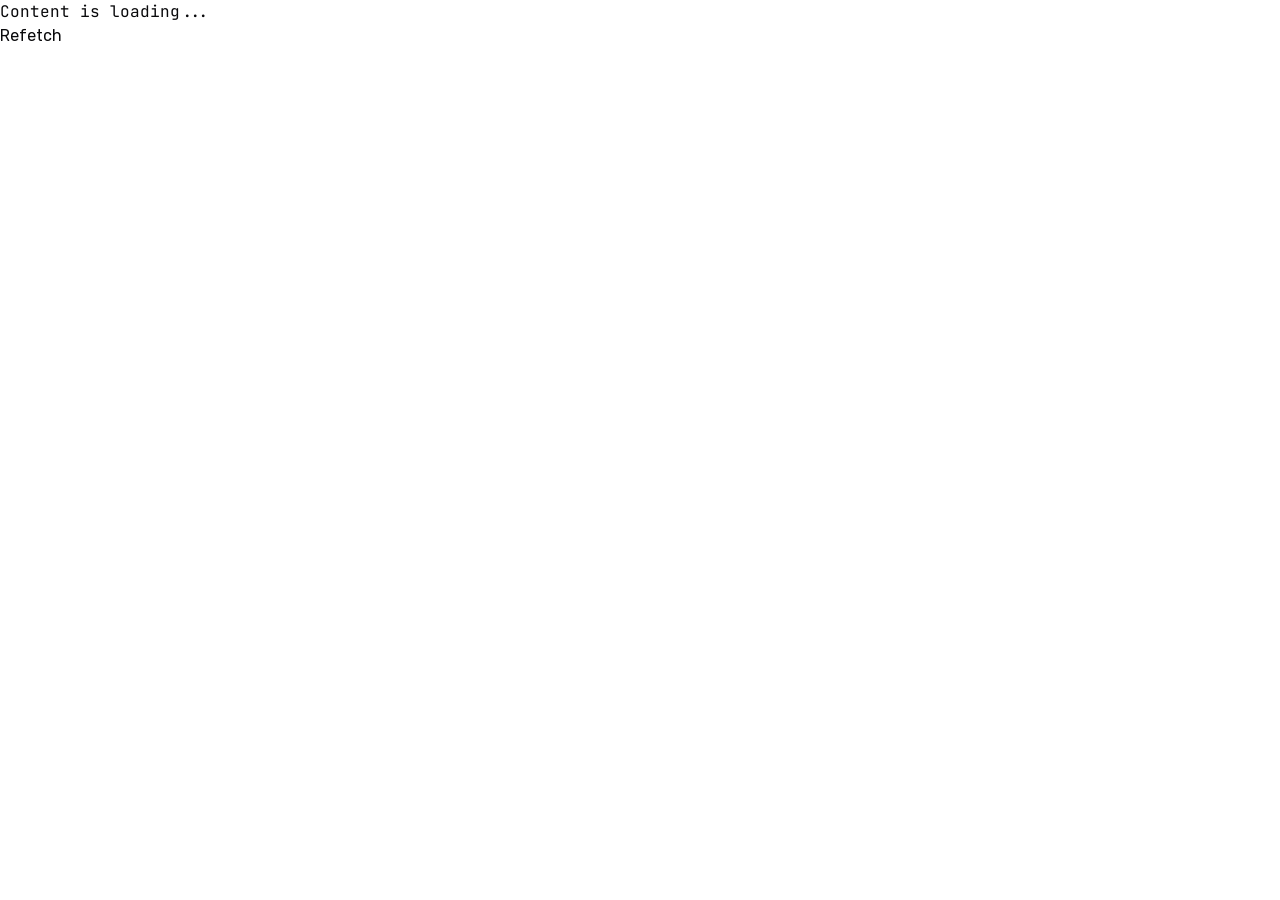
<file: index.html>
<!DOCTYPE html><html lang="en"><head><meta charSet="utf-8"/><meta name="viewport" content="width=device-width, initial-scale=1"/><link rel="preload" href="/_next/static/media/0aa834ed78bf6d07-s.p.woff2" as="font" crossorigin="" type="font/woff2"/><link rel="preload" href="/_next/static/media/341baa6ce7a16e81-s.p.woff2" as="font" crossorigin="" type="font/woff2"/><link rel="preload" href="/_next/static/media/bb3ef058b751a6ad-s.p.woff2" as="font" crossorigin="" type="font/woff2"/><link rel="preload" href="/_next/static/media/c22ccc5eb58b83e1-s.p.woff2" as="font" crossorigin="" type="font/woff2"/><link rel="stylesheet" href="/_next/static/css/ae4291b733fa85b6.css" data-precedence="next"/><link rel="preload" as="script" fetchPriority="low" href="/_next/static/chunks/webpack-489b3b6b6d0e2028.js"/><script src="/_next/static/chunks/4bd1b696-78608d083ecb8459.js" async=""></script><script src="/_next/static/chunks/517-e06211ad123421db.js" async=""></script><script src="/_next/static/chunks/main-app-99673d190a857560.js" async=""></script><script src="/_next/static/chunks/527-7dd63a96b3d10a0e.js" async=""></script><script src="/_next/static/chunks/app/layout-3befd7929bb32649.js" async=""></script><script src="/_next/static/chunks/app/page-48787ba2ec8f928f.js" async=""></script><meta name="next-size-adjust" content=""/><title>SpaceApp test task!</title><meta name="description" content="Description? What do you mean, it&#x27;s just a test task"/><script src="/_next/static/chunks/polyfills-42372ed130431b0a.js" noModule=""></script></head><body class="__variable_f4ba39 __variable_89caef antialiased"><main class="container mx-auto"><pre></pre><button disabled="">Refetch</button></main><script src="/_next/static/chunks/webpack-489b3b6b6d0e2028.js" async=""></script><script>(self.__next_f=self.__next_f||[]).push([0])</script><script>self.__next_f.push([1,"1:\"$Sreact.fragment\"\n2:I[396,[\"527\",\"static/chunks/527-7dd63a96b3d10a0e.js\",\"177\",\"static/chunks/app/layout-3befd7929bb32649.js\"],\"default\"]\n3:I[5244,[],\"\"]\n4:I[3866,[],\"\"]\n5:I[7033,[],\"ClientPageRoot\"]\n6:I[5235,[\"527\",\"static/chunks/527-7dd63a96b3d10a0e.js\",\"974\",\"static/chunks/app/page-48787ba2ec8f928f.js\"],\"default\"]\n9:I[6213,[],\"OutletBoundary\"]\nb:I[6213,[],\"MetadataBoundary\"]\nd:I[6213,[],\"ViewportBoundary\"]\nf:I[4835,[],\"\"]\n:HL[\"/_next/static/media/0aa834ed78bf6d07-s.p.woff2\",\"font\",{\"crossOrigin\":\"\",\"type\":\"font/woff2\"}]\n:HL[\"/_next/static/media/341baa6ce7a16e81-s.p.woff2\",\"font\",{\"crossOrigin\":\"\",\"type\":\"font/woff2\"}]\n:HL[\"/_next/static/media/bb3ef058b751a6ad-s.p.woff2\",\"font\",{\"crossOrigin\":\"\",\"type\":\"font/woff2\"}]\n:HL[\"/_next/static/media/c22ccc5eb58b83e1-s.p.woff2\",\"font\",{\"crossOrigin\":\"\",\"type\":\"font/woff2\"}]\n:HL[\"/_next/static/css/ae4291b733fa85b6.css\",\"style\"]\n"])</script><script>self.__next_f.push([1,"0:{\"P\":null,\"b\":\"X90YSXoy5X135rB5JEdwM\",\"p\":\"\",\"c\":[\"\",\"\"],\"i\":false,\"f\":[[[\"\",{\"children\":[\"__PAGE__\",{}]},\"$undefined\",\"$undefined\",true],[\"\",[\"$\",\"$1\",\"c\",{\"children\":[[[\"$\",\"link\",\"0\",{\"rel\":\"stylesheet\",\"href\":\"/_next/static/css/ae4291b733fa85b6.css\",\"precedence\":\"next\",\"crossOrigin\":\"$undefined\",\"nonce\":\"$undefined\"}]],[\"$\",\"html\",null,{\"lang\":\"en\",\"children\":[\"$\",\"$L2\",null,{\"children\":[\"$\",\"body\",null,{\"className\":\"__variable_f4ba39 __variable_89caef antialiased\",\"children\":[\"$\",\"main\",null,{\"className\":\"container mx-auto\",\"children\":[\"$\",\"$L3\",null,{\"parallelRouterKey\":\"children\",\"segmentPath\":[\"children\"],\"error\":\"$undefined\",\"errorStyles\":\"$undefined\",\"errorScripts\":\"$undefined\",\"template\":[\"$\",\"$L4\",null,{}],\"templateStyles\":\"$undefined\",\"templateScripts\":\"$undefined\",\"notFound\":[[],[[\"$\",\"title\",null,{\"children\":\"404: This page could not be found.\"}],[\"$\",\"div\",null,{\"style\":{\"fontFamily\":\"system-ui,\\\"Segoe UI\\\",Roboto,Helvetica,Arial,sans-serif,\\\"Apple Color Emoji\\\",\\\"Segoe UI Emoji\\\"\",\"height\":\"100vh\",\"textAlign\":\"center\",\"display\":\"flex\",\"flexDirection\":\"column\",\"alignItems\":\"center\",\"justifyContent\":\"center\"},\"children\":[\"$\",\"div\",null,{\"children\":[[\"$\",\"style\",null,{\"dangerouslySetInnerHTML\":{\"__html\":\"body{color:#000;background:#fff;margin:0}.next-error-h1{border-right:1px solid rgba(0,0,0,.3)}@media (prefers-color-scheme:dark){body{color:#fff;background:#000}.next-error-h1{border-right:1px solid rgba(255,255,255,.3)}}\"}}],[\"$\",\"h1\",null,{\"className\":\"next-error-h1\",\"style\":{\"display\":\"inline-block\",\"margin\":\"0 20px 0 0\",\"padding\":\"0 23px 0 0\",\"fontSize\":24,\"fontWeight\":500,\"verticalAlign\":\"top\",\"lineHeight\":\"49px\"},\"children\":404}],[\"$\",\"div\",null,{\"style\":{\"display\":\"inline-block\"},\"children\":[\"$\",\"h2\",null,{\"style\":{\"fontSize\":14,\"fontWeight\":400,\"lineHeight\":\"49px\",\"margin\":0},\"children\":\"This page could not be found.\"}]}]]}]}]]],\"forbidden\":\"$undefined\",\"unauthorized\":\"$undefined\"}]}]}]}]}]]}],{\"children\":[\"__PAGE__\",[\"$\",\"$1\",\"c\",{\"children\":[[\"$\",\"$L5\",null,{\"Component\":\"$6\",\"searchParams\":{},\"params\":{},\"promises\":[\"$@7\",\"$@8\"]}],null,[\"$\",\"$L9\",null,{\"children\":\"$La\"}]]}],{},null,false]},null,false],[\"$\",\"$1\",\"h\",{\"children\":[null,[\"$\",\"$1\",\"zMgik7-U4E1xjDDZ9eepw\",{\"children\":[[\"$\",\"$Lb\",null,{\"children\":\"$Lc\"}],[\"$\",\"$Ld\",null,{\"children\":\"$Le\"}],[\"$\",\"meta\",null,{\"name\":\"next-size-adjust\",\"content\":\"\"}]]}]]}],false]],\"m\":\"$undefined\",\"G\":[\"$f\",\"$undefined\"],\"s\":false,\"S\":true}\n"])</script><script>self.__next_f.push([1,"7:{}\n8:{}\n"])</script><script>self.__next_f.push([1,"e:[[\"$\",\"meta\",\"0\",{\"name\":\"viewport\",\"content\":\"width=device-width, initial-scale=1\"}]]\nc:[[\"$\",\"meta\",\"0\",{\"charSet\":\"utf-8\"}],[\"$\",\"title\",\"1\",{\"children\":\"SpaceApp test task!\"}],[\"$\",\"meta\",\"2\",{\"name\":\"description\",\"content\":\"Description? What do you mean, it's just a test task\"}]]\n"])</script><script>self.__next_f.push([1,"a:null\n"])</script></body></html>
</file>
<file: _next/static/css/ae4291b733fa85b6.css>
@import url("https://fonts.googleapis.com/css2?family=JetBrains+Mono:ital,wght@0,100..800;1,100..800&family=Rubik:ital,wght@0,300..900;1,300..900&display=swap");*,:after,:before{--tw-border-spacing-x:0;--tw-border-spacing-y:0;--tw-translate-x:0;--tw-translate-y:0;--tw-rotate:0;--tw-skew-x:0;--tw-skew-y:0;--tw-scale-x:1;--tw-scale-y:1;--tw-pan-x: ;--tw-pan-y: ;--tw-pinch-zoom: ;--tw-scroll-snap-strictness:proximity;--tw-gradient-from-position: ;--tw-gradient-via-position: ;--tw-gradient-to-position: ;--tw-ordinal: ;--tw-slashed-zero: ;--tw-numeric-figure: ;--tw-numeric-spacing: ;--tw-numeric-fraction: ;--tw-ring-inset: ;--tw-ring-offset-width:0px;--tw-ring-offset-color:#fff;--tw-ring-color:rgba(59,130,246,.5);--tw-ring-offset-shadow:0 0 #0000;--tw-ring-shadow:0 0 #0000;--tw-shadow:0 0 #0000;--tw-shadow-colored:0 0 #0000;--tw-blur: ;--tw-brightness: ;--tw-contrast: ;--tw-grayscale: ;--tw-hue-rotate: ;--tw-invert: ;--tw-saturate: ;--tw-sepia: ;--tw-drop-shadow: ;--tw-backdrop-blur: ;--tw-backdrop-brightness: ;--tw-backdrop-contrast: ;--tw-backdrop-grayscale: ;--tw-backdrop-hue-rotate: ;--tw-backdrop-invert: ;--tw-backdrop-opacity: ;--tw-backdrop-saturate: ;--tw-backdrop-sepia: ;--tw-contain-size: ;--tw-contain-layout: ;--tw-contain-paint: ;--tw-contain-style: }::backdrop{--tw-border-spacing-x:0;--tw-border-spacing-y:0;--tw-translate-x:0;--tw-translate-y:0;--tw-rotate:0;--tw-skew-x:0;--tw-skew-y:0;--tw-scale-x:1;--tw-scale-y:1;--tw-pan-x: ;--tw-pan-y: ;--tw-pinch-zoom: ;--tw-scroll-snap-strictness:proximity;--tw-gradient-from-position: ;--tw-gradient-via-position: ;--tw-gradient-to-position: ;--tw-ordinal: ;--tw-slashed-zero: ;--tw-numeric-figure: ;--tw-numeric-spacing: ;--tw-numeric-fraction: ;--tw-ring-inset: ;--tw-ring-offset-width:0px;--tw-ring-offset-color:#fff;--tw-ring-color:rgba(59,130,246,.5);--tw-ring-offset-shadow:0 0 #0000;--tw-ring-shadow:0 0 #0000;--tw-shadow:0 0 #0000;--tw-shadow-colored:0 0 #0000;--tw-blur: ;--tw-brightness: ;--tw-contrast: ;--tw-grayscale: ;--tw-hue-rotate: ;--tw-invert: ;--tw-saturate: ;--tw-sepia: ;--tw-drop-shadow: ;--tw-backdrop-blur: ;--tw-backdrop-brightness: ;--tw-backdrop-contrast: ;--tw-backdrop-grayscale: ;--tw-backdrop-hue-rotate: ;--tw-backdrop-invert: ;--tw-backdrop-opacity: ;--tw-backdrop-saturate: ;--tw-backdrop-sepia: ;--tw-contain-size: ;--tw-contain-layout: ;--tw-contain-paint: ;--tw-contain-style: }

/*
! tailwindcss v3.4.17 | MIT License | https://tailwindcss.com
*/*,:after,:before{box-sizing:border-box;border:0 solid #e5e7eb}:after,:before{--tw-content:""}:host,html{line-height:1.5;-webkit-text-size-adjust:100%;-moz-tab-size:4;tab-size:4;font-family:ui-sans-serif,system-ui,sans-serif,Apple Color Emoji,Segoe UI Emoji,Segoe UI Symbol,Noto Color Emoji;font-feature-settings:normal;font-variation-settings:normal;-webkit-tap-highlight-color:transparent}body{margin:0;line-height:inherit}hr{height:0;color:inherit;border-top-width:1px}abbr:where([title]){text-decoration:underline dotted}h1,h2,h3,h4,h5,h6{font-size:inherit;font-weight:inherit}a{color:inherit;text-decoration:inherit}b,strong{font-weight:bolder}code,kbd,pre,samp{font-family:ui-monospace,SFMono-Regular,Menlo,Monaco,Consolas,Liberation Mono,Courier New,monospace;font-feature-settings:normal;font-variation-settings:normal;font-size:1em}small{font-size:80%}sub,sup{font-size:75%;line-height:0;position:relative;vertical-align:baseline}sub{bottom:-.25em}sup{top:-.5em}table{text-indent:0;border-color:inherit;border-collapse:collapse}button,input,optgroup,select,textarea{font-family:inherit;font-feature-settings:inherit;font-variation-settings:inherit;font-size:100%;font-weight:inherit;line-height:inherit;letter-spacing:inherit;color:inherit;margin:0;padding:0}button,select{text-transform:none}button,input:where([type=button]),input:where([type=reset]),input:where([type=submit]){-webkit-appearance:button;background-color:transparent;background-image:none}:-moz-focusring{outline:auto}:-moz-ui-invalid{box-shadow:none}progress{vertical-align:baseline}::-webkit-inner-spin-button,::-webkit-outer-spin-button{height:auto}[type=search]{-webkit-appearance:textfield;outline-offset:-2px}::-webkit-search-decoration{-webkit-appearance:none}::-webkit-file-upload-button{-webkit-appearance:button;font:inherit}summary{display:list-item}blockquote,dd,dl,figure,h1,h2,h3,h4,h5,h6,hr,p,pre{margin:0}fieldset{margin:0}fieldset,legend{padding:0}menu,ol,ul{list-style:none;margin:0;padding:0}dialog{padding:0}textarea{resize:vertical}input::placeholder,textarea::placeholder{opacity:1;color:#9ca3af}[role=button],button{cursor:pointer}:disabled{cursor:default}audio,canvas,embed,iframe,img,object,svg,video{display:block;vertical-align:middle}img,video{max-width:100%;height:auto}[hidden]:where(:not([hidden=until-found])){display:none}:root{--background:0 0% 100%;--foreground:240 10% 3.9%;--card:0 0% 100%;--card-foreground:240 10% 3.9%;--popover:0 0% 100%;--popover-foreground:240 10% 3.9%;--primary:240 5.9% 10%;--primary-foreground:0 0% 98%;--secondary:240 4.8% 95.9%;--secondary-foreground:240 5.9% 10%;--muted:240 4.8% 95.9%;--muted-foreground:240 3.8% 46.1%;--accent:240 4.8% 95.9%;--accent-foreground:240 5.9% 10%;--destructive:0 84.2% 60.2%;--destructive-foreground:0 0% 98%;--border:240 5.9% 90%;--input:240 5.9% 90%;--ring:240 10% 3.9%;--chart-1:12 76% 61%;--chart-2:173 58% 39%;--chart-3:197 37% 24%;--chart-4:43 74% 66%;--chart-5:27 87% 67%;--radius:0.5rem}*{border-color:hsl(var(--border))}body{background-color:hsl(var(--background));color:hsl(var(--foreground))}.container{width:100%}@media (min-width:640px){.container{max-width:640px}}@media (min-width:768px){.container{max-width:768px}}@media (min-width:1024px){.container{max-width:1024px}}@media (min-width:1280px){.container{max-width:1280px}}@media (min-width:1536px){.container{max-width:1536px}}.mx-auto{margin-left:auto;margin-right:auto}.inline-flex{display:inline-flex}.h-10{height:2.5rem}.h-11{height:2.75rem}.h-9{height:2.25rem}.w-10{width:2.5rem}.items-center{align-items:center}.justify-center{justify-content:center}.gap-2{gap:.5rem}.whitespace-nowrap{white-space:nowrap}.rounded-md{border-radius:calc(var(--radius) - 2px)}.border{border-width:1px}.border-input{border-color:hsl(var(--input))}.bg-background{background-color:hsl(var(--background))}.bg-destructive{background-color:hsl(var(--destructive))}.bg-primary{background-color:hsl(var(--primary))}.bg-secondary{background-color:hsl(var(--secondary))}.px-3{padding-left:.75rem;padding-right:.75rem}.px-4{padding-left:1rem;padding-right:1rem}.px-8{padding-left:2rem;padding-right:2rem}.py-2{padding-top:.5rem;padding-bottom:.5rem}.text-sm{font-size:.875rem;line-height:1.25rem}.font-medium{font-weight:500}.text-destructive-foreground{color:hsl(var(--destructive-foreground))}.text-primary{color:hsl(var(--primary))}.text-primary-foreground{color:hsl(var(--primary-foreground))}.text-secondary-foreground{color:hsl(var(--secondary-foreground))}.underline-offset-4{text-underline-offset:4px}.antialiased{-webkit-font-smoothing:antialiased;-moz-osx-font-smoothing:grayscale}.outline{outline-style:solid}.ring-offset-background{--tw-ring-offset-color:hsl(var(--background))}.filter{filter:var(--tw-blur) var(--tw-brightness) var(--tw-contrast) var(--tw-grayscale) var(--tw-hue-rotate) var(--tw-invert) var(--tw-saturate) var(--tw-sepia) var(--tw-drop-shadow)}.transition-colors{transition-property:color,background-color,border-color,text-decoration-color,fill,stroke;transition-timing-function:cubic-bezier(.4,0,.2,1);transition-duration:.15s}@keyframes enter{0%{opacity:var(--tw-enter-opacity,1);transform:translate3d(var(--tw-enter-translate-x,0),var(--tw-enter-translate-y,0),0) scale3d(var(--tw-enter-scale,1),var(--tw-enter-scale,1),var(--tw-enter-scale,1)) rotate(var(--tw-enter-rotate,0))}}@keyframes exit{to{opacity:var(--tw-exit-opacity,1);transform:translate3d(var(--tw-exit-translate-x,0),var(--tw-exit-translate-y,0),0) scale3d(var(--tw-exit-scale,1),var(--tw-exit-scale,1),var(--tw-exit-scale,1)) rotate(var(--tw-exit-rotate,0))}}body{font-family:Rubik,sans-serif}pre{font-family:JetBrains Mono,monospace}.hover\:bg-accent:hover{background-color:hsl(var(--accent))}.hover\:bg-destructive\/90:hover{background-color:hsl(var(--destructive)/.9)}.hover\:bg-primary\/90:hover{background-color:hsl(var(--primary)/.9)}.hover\:bg-secondary\/80:hover{background-color:hsl(var(--secondary)/.8)}.hover\:text-accent-foreground:hover{color:hsl(var(--accent-foreground))}.hover\:underline:hover{text-decoration-line:underline}.focus-visible\:outline-none:focus-visible{outline:2px solid transparent;outline-offset:2px}.focus-visible\:ring-2:focus-visible{--tw-ring-offset-shadow:var(--tw-ring-inset) 0 0 0 var(--tw-ring-offset-width) var(--tw-ring-offset-color);--tw-ring-shadow:var(--tw-ring-inset) 0 0 0 calc(2px + var(--tw-ring-offset-width)) var(--tw-ring-color);box-shadow:var(--tw-ring-offset-shadow),var(--tw-ring-shadow),var(--tw-shadow,0 0 #0000)}.focus-visible\:ring-ring:focus-visible{--tw-ring-color:hsl(var(--ring))}.focus-visible\:ring-offset-2:focus-visible{--tw-ring-offset-width:2px}.disabled\:pointer-events-none:disabled{pointer-events:none}.disabled\:opacity-50:disabled{opacity:.5}.\[\&_svg\]\:pointer-events-none svg{pointer-events:none}.\[\&_svg\]\:size-4 svg{width:1rem;height:1rem}.\[\&_svg\]\:shrink-0 svg{flex-shrink:0}@font-face{font-family:Rubik;font-style:normal;font-weight:300 900;font-display:swap;src:url(/_next/static/media/356abdd51b933898-s.woff2) format("woff2");unicode-range:u+06??,u+0750-077f,u+0870-088e,u+0890-0891,u+0897-08e1,u+08e3-08ff,u+200c-200e,u+2010-2011,u+204f,u+2e41,u+fb50-fdff,u+fe70-fe74,u+fe76-fefc,u+102e0-102fb,u+10e60-10e7e,u+10ec2-10ec4,u+10efc-10eff,u+1ee00-1ee03,u+1ee05-1ee1f,u+1ee21-1ee22,u+1ee24,u+1ee27,u+1ee29-1ee32,u+1ee34-1ee37,u+1ee39,u+1ee3b,u+1ee42,u+1ee47,u+1ee49,u+1ee4b,u+1ee4d-1ee4f,u+1ee51-1ee52,u+1ee54,u+1ee57,u+1ee59,u+1ee5b,u+1ee5d,u+1ee5f,u+1ee61-1ee62,u+1ee64,u+1ee67-1ee6a,u+1ee6c-1ee72,u+1ee74-1ee77,u+1ee79-1ee7c,u+1ee7e,u+1ee80-1ee89,u+1ee8b-1ee9b,u+1eea1-1eea3,u+1eea5-1eea9,u+1eeab-1eebb,u+1eef0-1eef1}@font-face{font-family:Rubik;font-style:normal;font-weight:300 900;font-display:swap;src:url(/_next/static/media/1a4dd1d7cd3232ea-s.woff2) format("woff2");unicode-range:u+0460-052f,u+1c80-1c8a,u+20b4,u+2de0-2dff,u+a640-a69f,u+fe2e-fe2f}@font-face{font-family:Rubik;font-style:normal;font-weight:300 900;font-display:swap;src:url(/_next/static/media/341baa6ce7a16e81-s.p.woff2) format("woff2");unicode-range:u+0301,u+0400-045f,u+0490-0491,u+04b0-04b1,u+2116}@font-face{font-family:Rubik;font-style:normal;font-weight:300 900;font-display:swap;src:url(/_next/static/media/d70c23d6fe66d464-s.woff2) format("woff2");unicode-range:u+0307-0308,u+0590-05ff,u+200c-2010,u+20aa,u+25cc,u+fb1d-fb4f}@font-face{font-family:Rubik;font-style:normal;font-weight:300 900;font-display:swap;src:url(/_next/static/media/0596140cb8d9223a-s.woff2) format("woff2");unicode-range:u+0100-02ba,u+02bd-02c5,u+02c7-02cc,u+02ce-02d7,u+02dd-02ff,u+0304,u+0308,u+0329,u+1d00-1dbf,u+1e00-1e9f,u+1ef2-1eff,u+2020,u+20a0-20ab,u+20ad-20c0,u+2113,u+2c60-2c7f,u+a720-a7ff}@font-face{font-family:Rubik;font-style:normal;font-weight:300 900;font-display:swap;src:url(/_next/static/media/c22ccc5eb58b83e1-s.p.woff2) format("woff2");unicode-range:u+00??,u+0131,u+0152-0153,u+02bb-02bc,u+02c6,u+02da,u+02dc,u+0304,u+0308,u+0329,u+2000-206f,u+20ac,u+2122,u+2191,u+2193,u+2212,u+2215,u+feff,u+fffd}@font-face{font-family:Rubik Fallback;src:local("Arial");ascent-override:89.06%;descent-override:23.81%;line-gap-override:0.00%;size-adjust:104.98%}.__className_f4ba39{font-family:Rubik,Rubik Fallback;font-style:normal}.__variable_f4ba39{--font-rubik-sans:"Rubik","Rubik Fallback"}@font-face{font-family:JetBrains Mono;font-style:normal;font-weight:100 800;font-display:swap;src:url(/_next/static/media/886030b0b59bc5a7-s.woff2) format("woff2");unicode-range:u+0460-052f,u+1c80-1c8a,u+20b4,u+2de0-2dff,u+a640-a69f,u+fe2e-fe2f}@font-face{font-family:JetBrains Mono;font-style:normal;font-weight:100 800;font-display:swap;src:url(/_next/static/media/0aa834ed78bf6d07-s.p.woff2) format("woff2");unicode-range:u+0301,u+0400-045f,u+0490-0491,u+04b0-04b1,u+2116}@font-face{font-family:JetBrains Mono;font-style:normal;font-weight:100 800;font-display:swap;src:url(/_next/static/media/67957d42bae0796d-s.woff2) format("woff2");unicode-range:u+0370-0377,u+037a-037f,u+0384-038a,u+038c,u+038e-03a1,u+03a3-03ff}@font-face{font-family:JetBrains Mono;font-style:normal;font-weight:100 800;font-display:swap;src:url(/_next/static/media/f911b923c6adde36-s.woff2) format("woff2");unicode-range:u+0102-0103,u+0110-0111,u+0128-0129,u+0168-0169,u+01a0-01a1,u+01af-01b0,u+0300-0301,u+0303-0304,u+0308-0309,u+0323,u+0329,u+1ea0-1ef9,u+20ab}@font-face{font-family:JetBrains Mono;font-style:normal;font-weight:100 800;font-display:swap;src:url(/_next/static/media/939c4f875ee75fbb-s.woff2) format("woff2");unicode-range:u+0100-02ba,u+02bd-02c5,u+02c7-02cc,u+02ce-02d7,u+02dd-02ff,u+0304,u+0308,u+0329,u+1d00-1dbf,u+1e00-1e9f,u+1ef2-1eff,u+2020,u+20a0-20ab,u+20ad-20c0,u+2113,u+2c60-2c7f,u+a720-a7ff}@font-face{font-family:JetBrains Mono;font-style:normal;font-weight:100 800;font-display:swap;src:url(/_next/static/media/bb3ef058b751a6ad-s.p.woff2) format("woff2");unicode-range:u+00??,u+0131,u+0152-0153,u+02bb-02bc,u+02c6,u+02da,u+02dc,u+0304,u+0308,u+0329,u+2000-206f,u+20ac,u+2122,u+2191,u+2193,u+2212,u+2215,u+feff,u+fffd}@font-face{font-family:JetBrains Mono Fallback;src:local("Arial");ascent-override:75.79%;descent-override:22.29%;line-gap-override:0.00%;size-adjust:134.59%}.__className_89caef{font-family:JetBrains Mono,JetBrains Mono Fallback;font-style:normal}.__variable_89caef{--font-jetbrains-mono:"JetBrains Mono","JetBrains Mono Fallback"}
</file>
